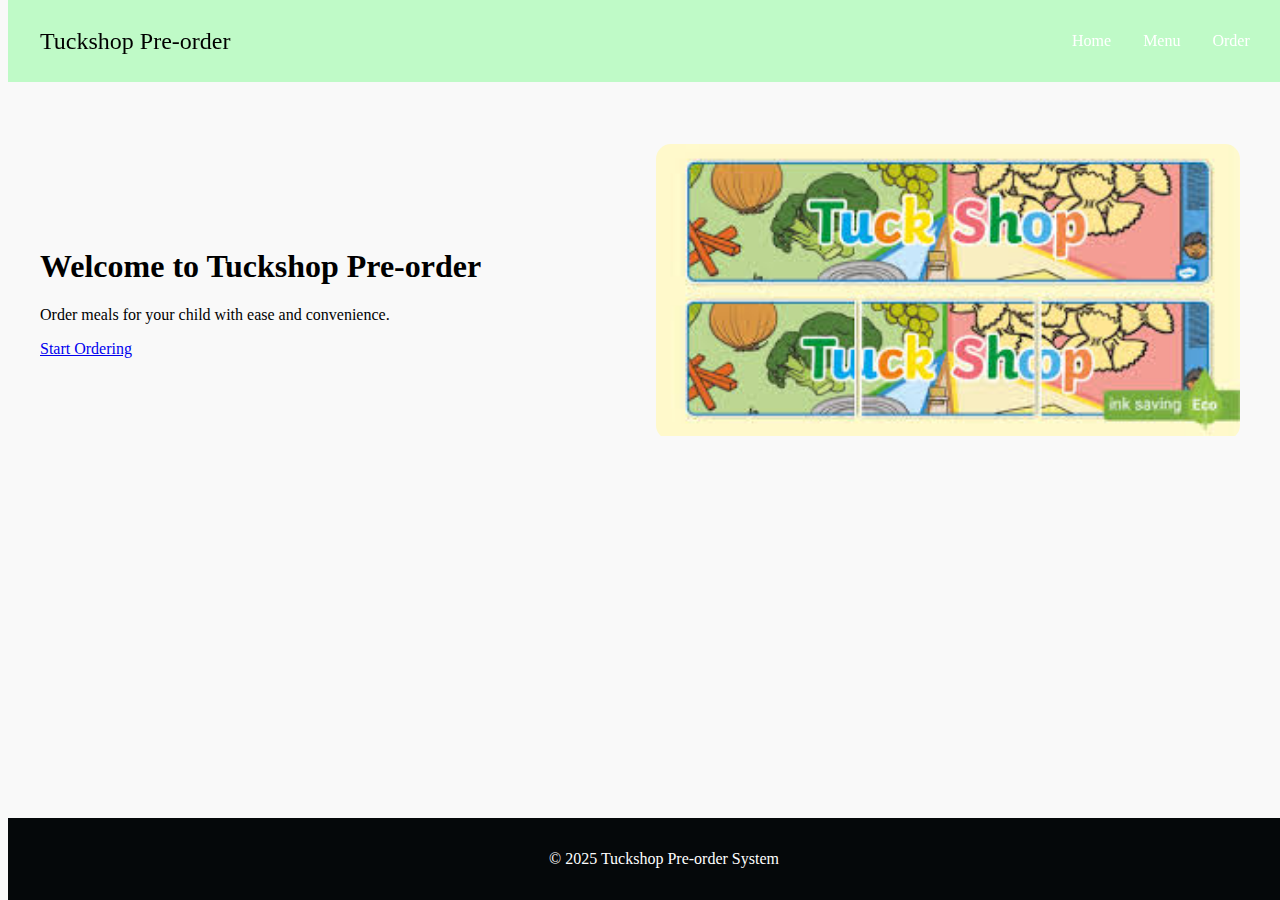
<file: index.html>
<!DOCTYPE html>
<html lang="en">
<head>
    <meta charset="UTF-8">
    <meta name="viewport" content="width=device-width, initial-scale=1.0">
    <title>Home - Tuckshop Pre-order</title>
    <link rel="stylesheet" href="styles/home.css">
</head>
<body>
    <nav class="navbar">
        <div class="logo">Tuckshop Pre-order</div>
        <ul class="nav-links">
            <li><a href="index.html">Home</a></li>
            <li><a href="menu.html">Menu</a></li>
            <li><a href="order.html">Order</a></li>
            <li><a href="login.html">Login</a></li>
        </ul>
    </nav>

    <section class="hero">
        <div class="hero-content">
            <h1>Welcome to Tuckshop Pre-order</h1>
            <p>Order meals for your child with ease and convenience.</p>
            <a href="order.html" class="cta-button">Start Ordering</a>
        </div>
        <div class="hero-image">
            <img src="images/tuchShop.jpeg" alt="Tuck Shop">
        </div>
    </section>

    <footer>
        <p>&copy; 2025 Tuckshop Pre-order System</p>
    </footer>

    <script src="scripts/home.js"></script>
</body>
</html>
</file>
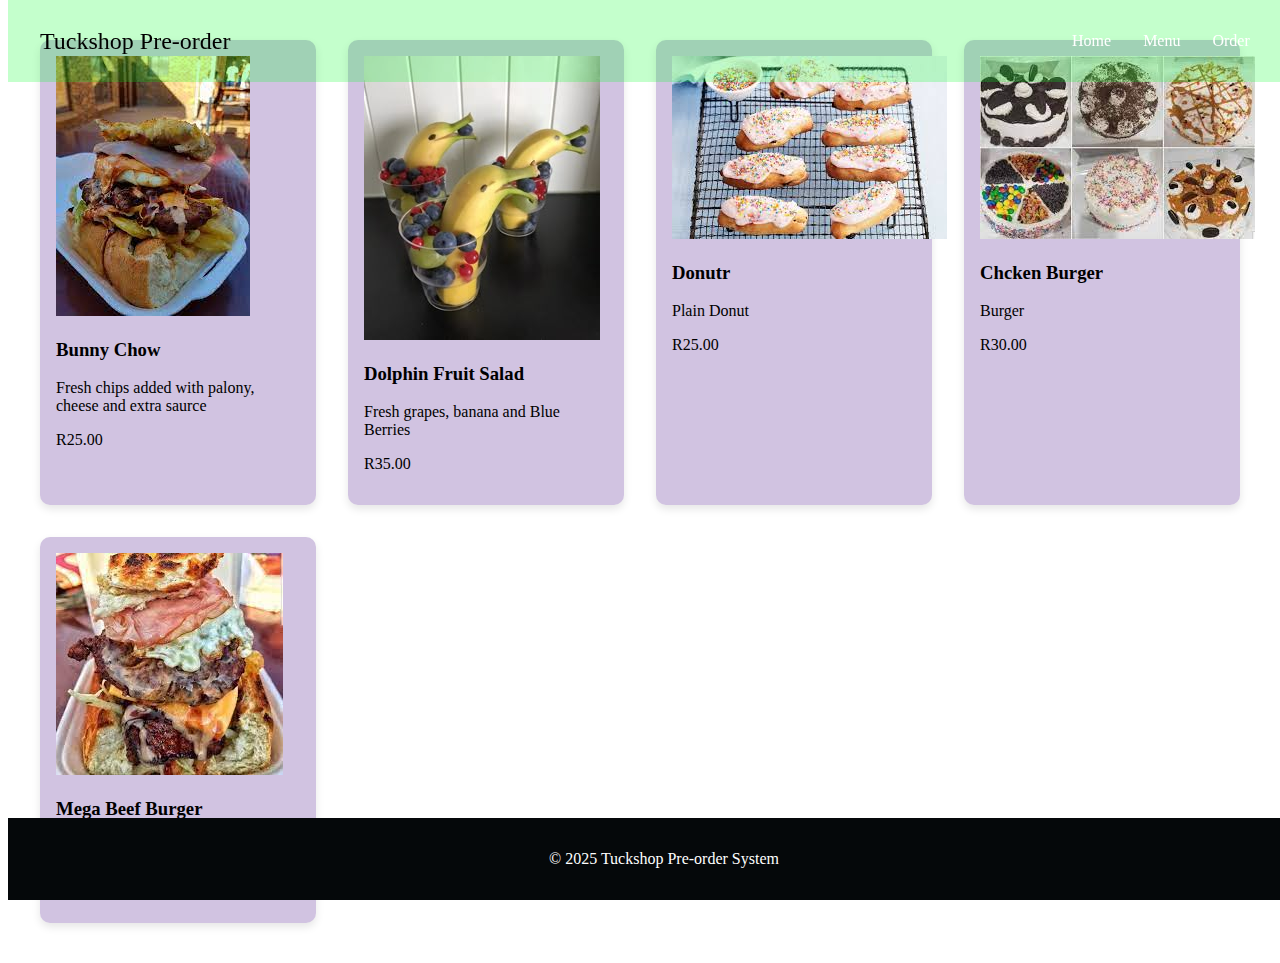
<file: menu.html>
<!DOCTYPE html>
<html lang="en">
<head>
    <meta charset="UTF-8">
    <title>Menu - Tuckshop Pre-order</title>
    <link rel="stylesheet" href="styles/menu.css">
</head>
<body>
    <nav class="navbar">
        <div class="logo">Tuckshop Pre-order</div>
        <ul class="nav-links">
            <li><a href="index.html">Home</a></li>
            <li><a href="menu.html">Menu</a></li>
            <li><a href="order.html">Order</a></li>
            <li><a href="login.html">Login</a></li>
        </ul>
    </nav>

    <div class="menu-grid">
        <div class="menu-item">
            <img src="images/bunnychow.jpeg" alt="Bunny Chow">
            <h3>Bunny Chow</h3>
            <p>Fresh chips added with palony, cheese and extra saurce</p>
            <p>R25.00</p>
        </div>
        <!-- Repeat for other meals -->
        <div class="menu-item">
            <img src="images/dolphinsalad.jpg" alt="Dolphine Salad">
            <h3>Dolphin Fruit Salad</h3>
            <p>Fresh grapes, banana and Blue Berries</p>
            <p>R35.00</p>
        </div>
        <div class="menu-item">
            <img src="images/donuts.jpeg" alt="Meal 3">
            <h3>Donutr</h3>
            <p>Plain Donut</p>
            <p>R25.00</p>
        </div>
        <div class="menu-item">
            <img src="images/cake.jpeg" alt="Meal 3">
            <h3>Chcken Burger</h3>
            <p>Burger</p>
            <p>R30.00</p>
        </div>
        <div class="menu-item">
            <img src="images/megabeefburger.jpeg" alt="Meal 3">
            <h3>Mega Beef Burger</h3>
            <p>Mega Beef Burger</p>
            <p>R45.00</p>
        </div>
    </div>

    <footer>
        <p>&copy; 2025 Tuckshop Pre-order System</p>
    </footer>

    <script src="scripts/menu.js"></script>
</body>
</html>
</file>
<file: styles/home.css>
/* Home Page Specific Styles */
/* Navbar */
.navbar {
    background: #00ff223b;
    padding: 1rem 2rem;
    display: flex;
    justify-content: space-between;
    align-items: center;
    position: fixed;
    width: 100%;
    top: 0;
    z-index: 1000;
}

body {
    background: #f9f9f9;
}

.logo {
    color: rgb(0, 0, 0);
    font-size: 1.5rem;
    animation: fadeIn 1.5s;
}

.nav-links {
    display: flex;
    gap: 2rem;
    list-style: none;
}

.nav-links a {
    color: white;
    text-decoration: none;
    transition: transform 0.3s;
}

.nav-links a:hover {
    transform: translateY(-3px);
}

/* Animations */
@keyframes fadeIn {
    from { opacity: 0; }
    to { opacity: 1; }
}

@keyframes slideIn {
    from { transform: translateX(-100px); opacity: 0; }
    to { transform: translateX(0); opacity: 1; }
}

.hero {
    margin-top: 80px;
    padding: 4rem 2rem;
    display: flex;
    align-items: center;
    gap: 2rem;
    animation: slideIn 1s;
}

.hero-content {
    flex: 1;
}

.hero-image {
    flex: 1;
    overflow: hidden;
    border-radius: 15px;
}

.hero-image img {
    width: 100%;
    transition: transform 0.5s;
}

.hero-image img:hover {
    transform: scale(1.05);
}

@keyframes slideIn {
    from { transform: translateX(-100px); opacity: 0; }
    to { transform: translateX(0); opacity: 1; }
}

/* Footer */
footer {
    background: #05080a;
    color: white;
    text-align: center;
    padding: 1rem;
    position: fixed;
    bottom: 0;
    width: 100%;
}
</file>
<file: styles/menu.css>
/* Menu Page Specific Styles */
.navbar {
    background: #00ff223b;
    padding: 1rem 2rem;
    display: flex;
    justify-content: space-between;
    align-items: center;
    position: fixed;
    width: 100%;
    top: 0;
    z-index: 1000;
}


.logo {
    color: rgb(0, 0, 0);
    font-size: 1.5rem;
    animation: fadeIn 1.5s;
}

.nav-links {
    display: flex;
    gap: 2rem;
    list-style: none;
}

.nav-links a {
    color: white;
    text-decoration: none;
    transition: transform 0.3s;
}

.nav-links a:hover {
    transform: translateY(-3px);
}

.menu-grid {
    display: grid;
    grid-template-columns: repeat(auto-fit, minmax(250px, 1fr));
    gap: 2rem;
    padding: 2rem;
}

.menu-item {
    background: rgba(73, 18, 136, 0.253);
    padding: 1rem;
    border-radius: 10px;
    box-shadow: 0 4px 8px rgba(0,0,0,0.1);
    transition: transform 0.3s;
    opacity: inherit;
}

.menu-item:hover {
    transform: translateY(-10px);
}

@keyframes fadeIn {
    from { opacity: 0; }
    to { opacity: 1; }
}

/* Footer */
footer {
    background: #05080a;
    color: white;
    text-align: center;
    padding: 1rem;
    position: fixed;
    bottom: 0;
    width: 100%;
}
</file>
